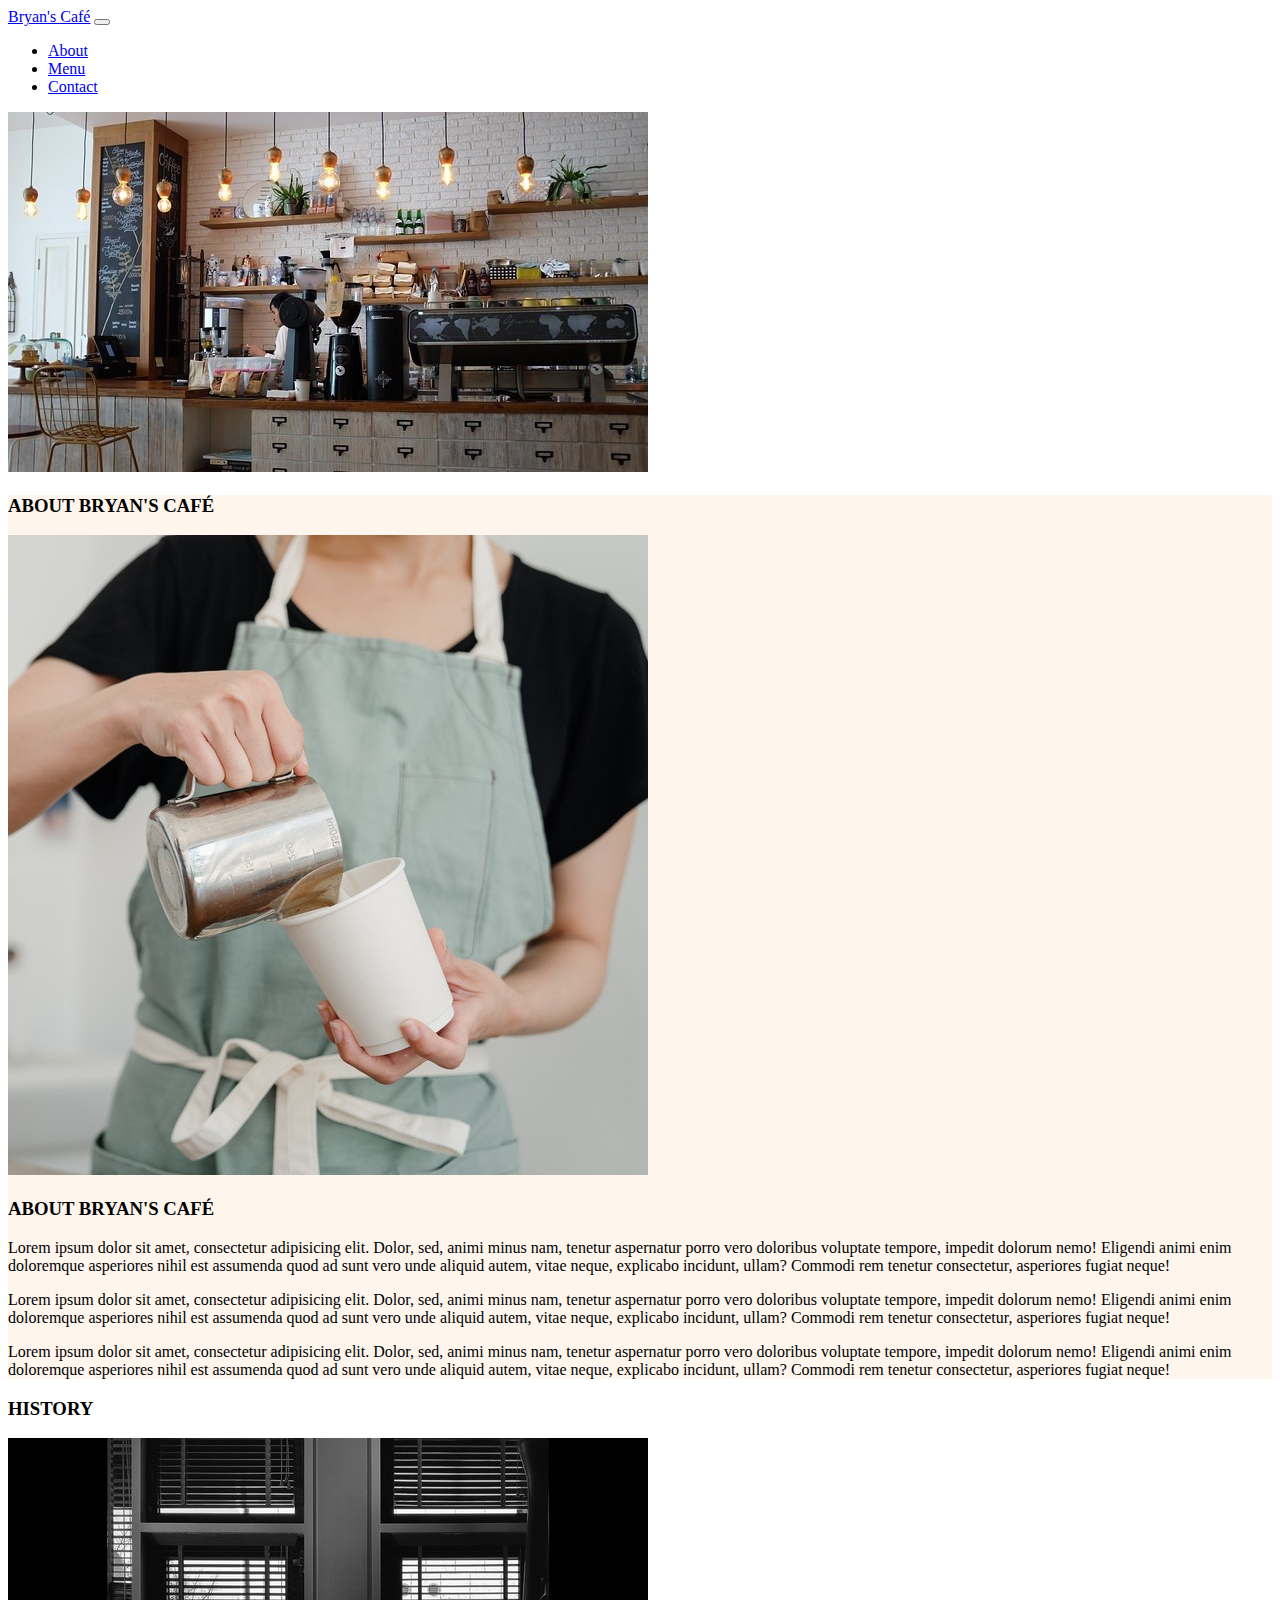
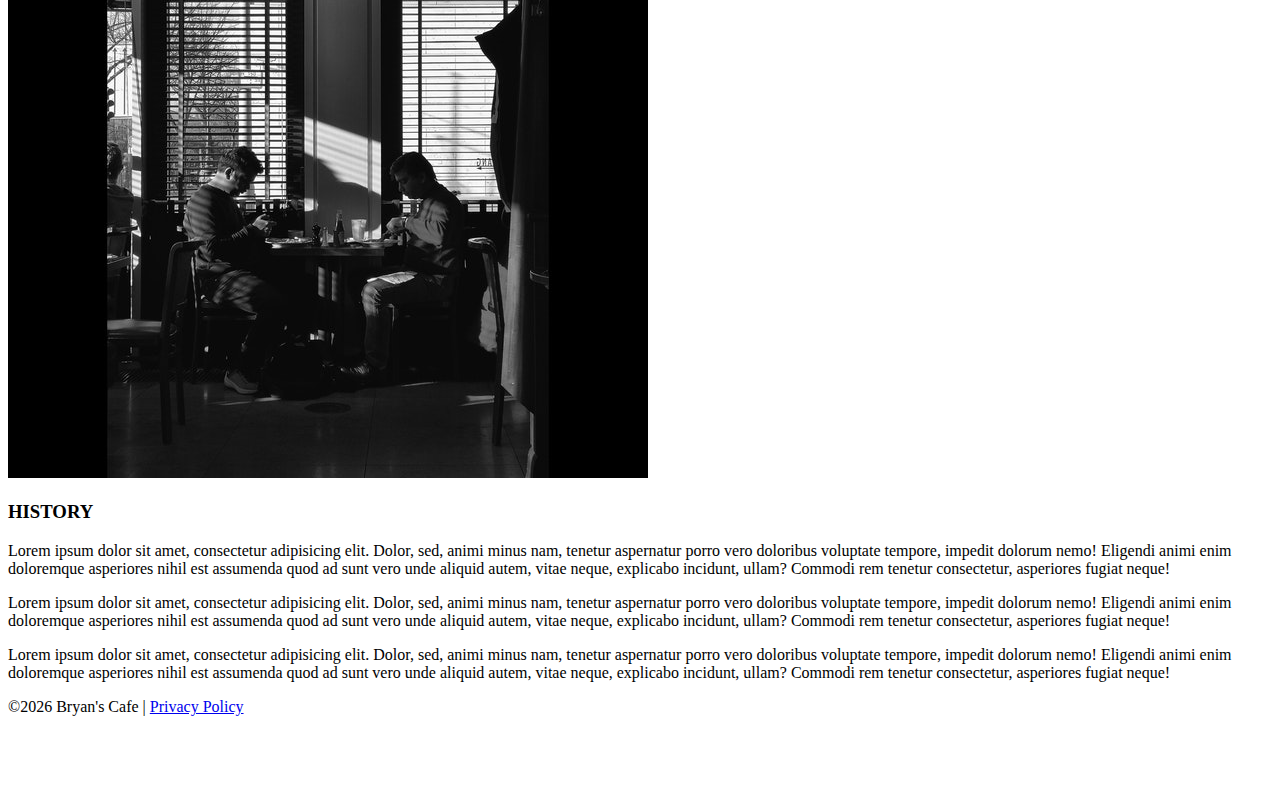
<file: index.html>
<!doctype html>
<html lang="en">
  <head>
    <!-- Required meta tags -->
    <meta charset="utf-8">
    <meta name="viewport" content="width=device-width, initial-scale=1">

    <!-- Bootstrap CSS -->
    <link href="https://cdn.jsdelivr.net/npm/bootstrap@5.0.2/dist/css/bootstrap.min.css" rel="stylesheet" integrity="sha384-EVSTQN3/azprG1Anm3QDgpJLIm9Nao0Yz1ztcQTwFspd3yD65VohhpuuCOmLASjC" crossorigin="anonymous">
    <link rel="icon" href="https://bryanscafe.square.site/uploads/b/d7897c40-dcc6-11ea-84b5-d9e84cc24069/21656af6a79e576eb5d2f0e2c540d070.png?width=2400&optimize=medium">
    <link rel="stylesheet" href="style.css">
    <script type="text/javascript" src="bryanCafe.js"></script>
    <title>Bryan&apos;s Café</title>
  </head>
  <body>
    <nav class="navbar navbar-expand-lg navbar-dark bg-dark col-12">
      <div class="container">
        <a class="navbar-brand" href="index.html">Bryan&apos;s Café</a>
        <button class="navbar-toggler" type="button" data-bs-toggle="collapse" data-bs-target="#menuItems">
          <span class="navbar-toggler-icon"></span>
        </button>
        <div class="collapse navbar-collapse" id="menuItems">
          <ul class="navbar-nav ms-auto mb-2 mb-lg-0">
            <li class="nav-item me-5">
              <a class="nav-link" href="index.html">About</a>
            </li>
            <li class="nav-item me-5">
              <a class="nav-link" href="menu.html">Menu</a>
            </li>
            <li class="nav-item me-5">
              <a class="nav-link" href="contact.html">Contact</a>
            </li>
          </ul>
        </div>
      </div>
    </nav>

    <main>
      <div class="container p-0">
        <div class="row p-2 bg-light">
          <img src="images/home/banner.jpg" alt="banner" class="col-12">
        </div>
        <div class="row p-2" id="about">
          <h3 class="text-center mt-3 mb-2 d-lg-none">ABOUT BRYAN'S CAFÉ</h3>
          <div class="col-lg-4" id="aboutImage">
            <img src="images/home/about.jpg" alt="About" class="w-100">
          </div>
          <div class="col-lg-8" id="aboutText">
            <h3 class="text-center mt-3 d-none d-lg-block">ABOUT BRYAN'S CAFÉ</h3>
            <p>Lorem ipsum dolor sit amet, consectetur adipisicing elit. Dolor, sed, animi minus nam, tenetur aspernatur porro vero doloribus voluptate tempore, impedit dolorum nemo! Eligendi animi enim doloremque asperiores nihil est assumenda quod ad sunt vero unde aliquid autem, vitae neque, explicabo incidunt, ullam? Commodi rem tenetur consectetur, asperiores fugiat neque!</p>
            <p>Lorem ipsum dolor sit amet, consectetur adipisicing elit. Dolor, sed, animi minus nam, tenetur aspernatur porro vero doloribus voluptate tempore, impedit dolorum nemo! Eligendi animi enim doloremque asperiores nihil est assumenda quod ad sunt vero unde aliquid autem, vitae neque, explicabo incidunt, ullam? Commodi rem tenetur consectetur, asperiores fugiat neque!</p>
            <p>Lorem ipsum dolor sit amet, consectetur adipisicing elit. Dolor, sed, animi minus nam, tenetur aspernatur porro vero doloribus voluptate tempore, impedit dolorum nemo! Eligendi animi enim doloremque asperiores nihil est assumenda quod ad sunt vero unde aliquid autem, vitae neque, explicabo incidunt, ullam? Commodi rem tenetur consectetur, asperiores fugiat neque!</p>
          </div>
        </div><!-- <div class="row p-2" id="about"> -->
        <div class="row p-2 bg-light" id="history">
          <h3 class="text-center mt-3 mb-2 d-lg-none">HISTORY</h3>
          <div class="col-lg-4 order-lg-2" id="historyImage">
            <img src="images/home/history.jpg" alt="History" class="w-100">
          </div>
          <div class="col-lg-8 order-lg-1" id="historyText">
            <h3 class="text-center mt-3 mb-2 d-none d-lg-block">HISTORY</h3>
            <p>Lorem ipsum dolor sit amet, consectetur adipisicing elit. Dolor, sed, animi minus nam, tenetur aspernatur porro vero doloribus voluptate tempore, impedit dolorum nemo! Eligendi animi enim doloremque asperiores nihil est assumenda quod ad sunt vero unde aliquid autem, vitae neque, explicabo incidunt, ullam? Commodi rem tenetur consectetur, asperiores fugiat neque!</p>
            <p>Lorem ipsum dolor sit amet, consectetur adipisicing elit. Dolor, sed, animi minus nam, tenetur aspernatur porro vero doloribus voluptate tempore, impedit dolorum nemo! Eligendi animi enim doloremque asperiores nihil est assumenda quod ad sunt vero unde aliquid autem, vitae neque, explicabo incidunt, ullam? Commodi rem tenetur consectetur, asperiores fugiat neque!</p>
            <p>Lorem ipsum dolor sit amet, consectetur adipisicing elit. Dolor, sed, animi minus nam, tenetur aspernatur porro vero doloribus voluptate tempore, impedit dolorum nemo! Eligendi animi enim doloremque asperiores nihil est assumenda quod ad sunt vero unde aliquid autem, vitae neque, explicabo incidunt, ullam? Commodi rem tenetur consectetur, asperiores fugiat neque!</p>
          </div>
        </div>
      </div>
    </main>

    <footer class="bg-dark d-flex flex-column justify-content-end text-center">
      <p class="text-light fs-6">&copy;<span id="currentYear"></span> Bryan&apos;s Cafe | <a href="privacyPolicy.html" class="text-decoration-none" target="_blank">Privacy Policy</a></p>
    </footer>

    <script type="text/javascript">
      document.querySelector("#currentYear").textContent = getCurrentYear();
    </script>

    <!-- Optional JavaScript; choose one of the two! -->

    <!-- Option 1: Bootstrap Bundle with Popper -->
    <script src="https://cdn.jsdelivr.net/npm/bootstrap@5.0.2/dist/js/bootstrap.bundle.min.js" integrity="sha384-MrcW6ZMFYlzcLA8Nl+NtUVF0sA7MsXsP1UyJoMp4YLEuNSfAP+JcXn/tWtIaxVXM" crossorigin="anonymous"></script>

    <!-- Option 2: Separate Popper and Bootstrap JS -->
    <!--
    <script src="https://cdn.jsdelivr.net/npm/@popperjs/core@2.9.2/dist/umd/popper.min.js" integrity="sha384-IQsoLXl5PILFhosVNubq5LC7Qb9DXgDA9i+tQ8Zj3iwWAwPtgFTxbJ8NT4GN1R8p" crossorigin="anonymous"></script>
    <script src="https://cdn.jsdelivr.net/npm/bootstrap@5.0.2/dist/js/bootstrap.min.js" integrity="sha384-cVKIPhGWiC2Al4u+LWgxfKTRIcfu0JTxR+EQDz/bgldoEyl4H0zUF0QKbrJ0EcQF" crossorigin="anonymous"></script>
    -->
  </body>
</html>
</file>
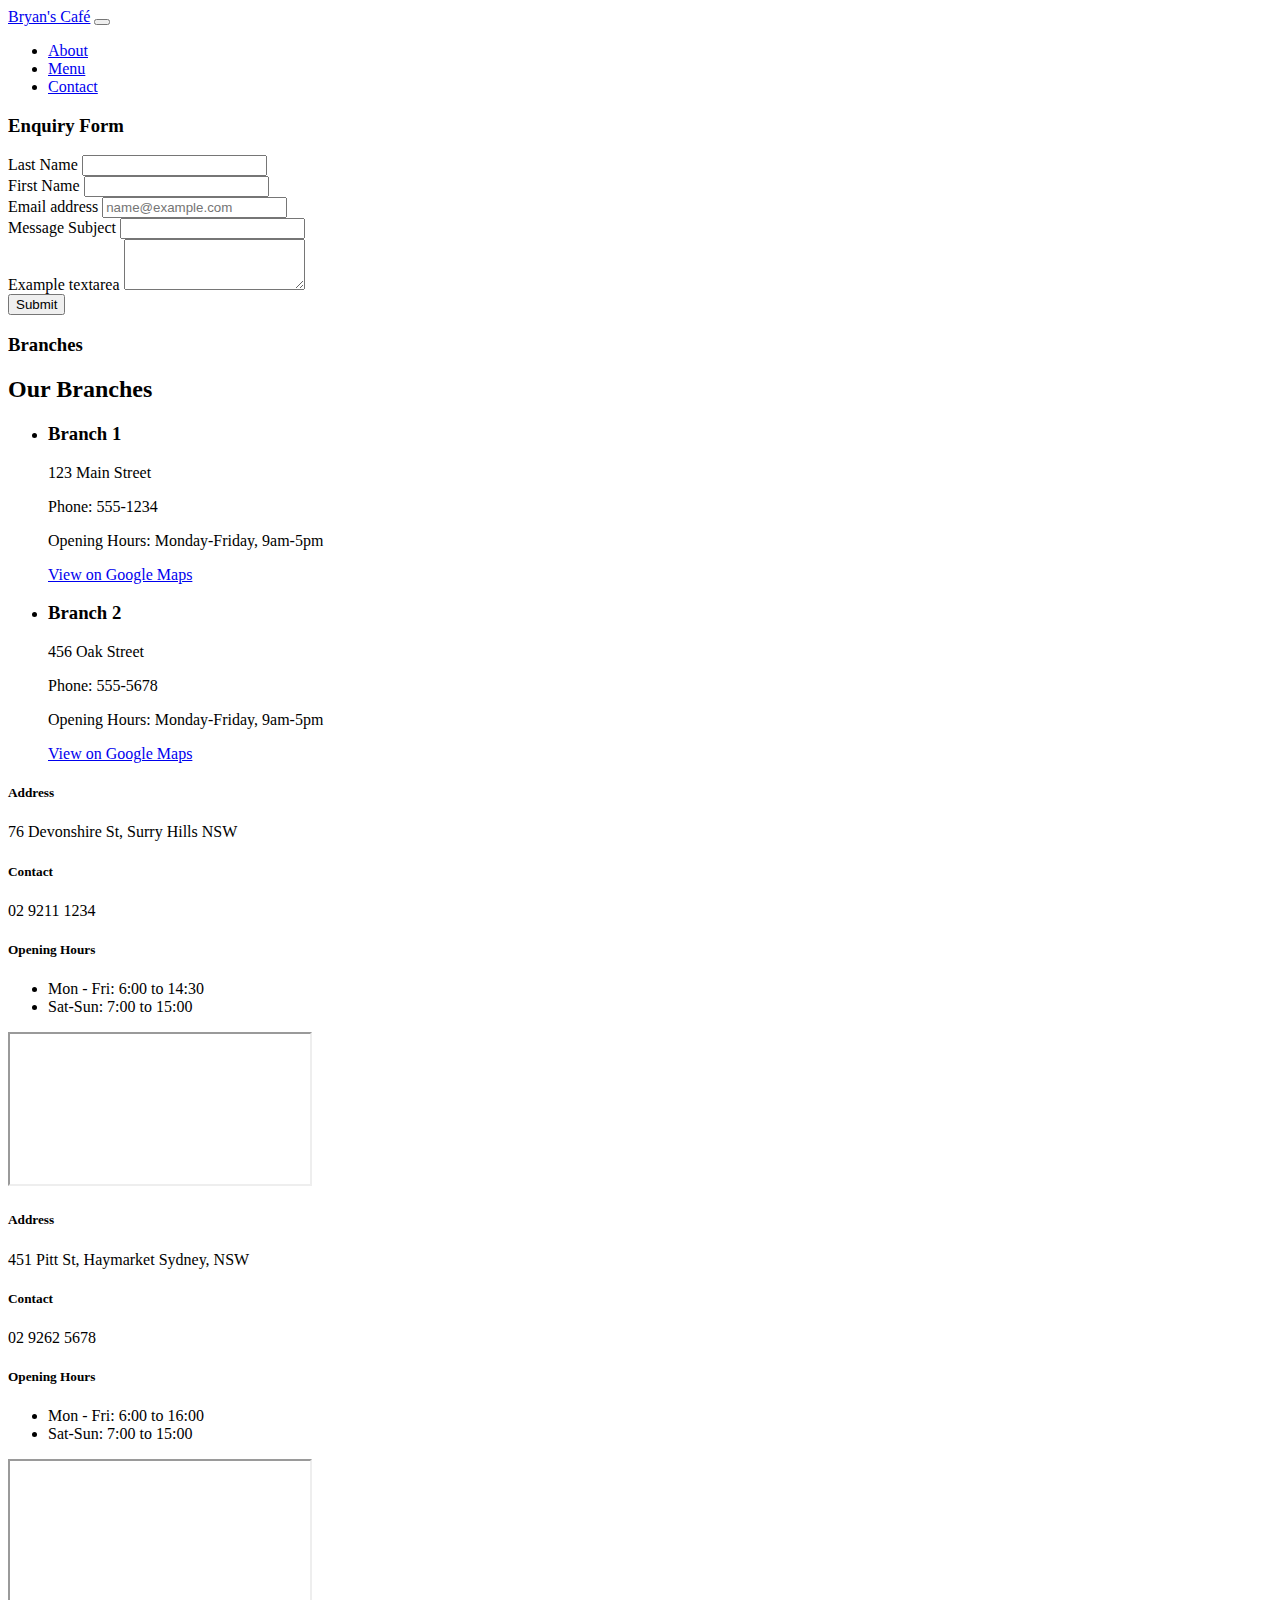
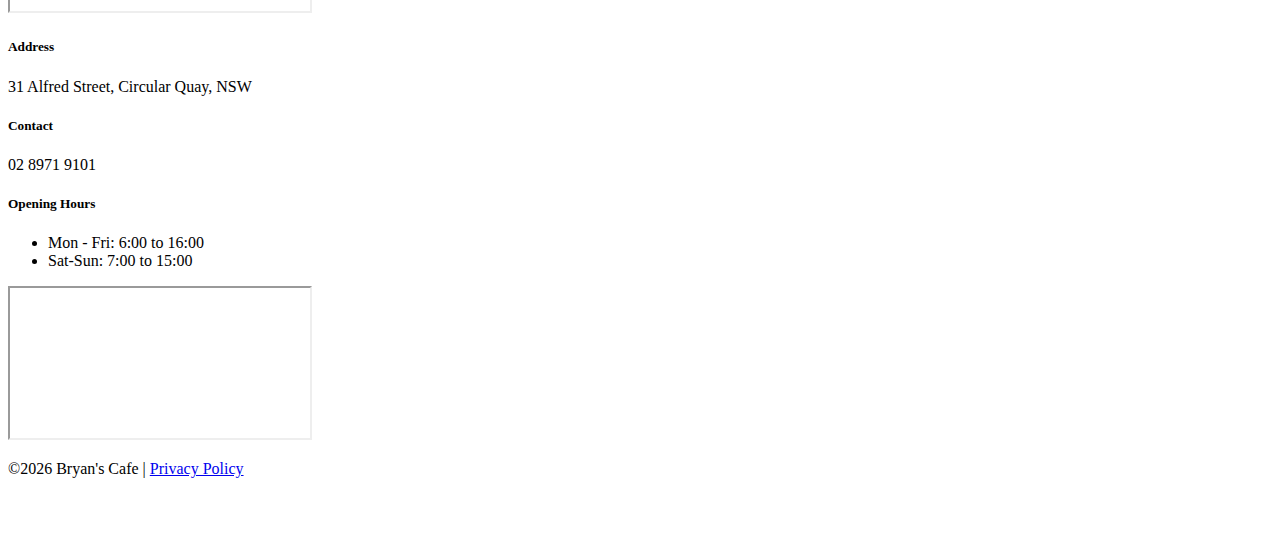
<file: contact.html>
<!doctype html>
<html lang="en">
  <head>
    <!-- Required meta tags -->
    <meta charset="utf-8">
    <meta name="viewport" content="width=device-width, initial-scale=1">

    <!-- Bootstrap CSS -->
    <link href="https://cdn.jsdelivr.net/npm/bootstrap@5.0.2/dist/css/bootstrap.min.css" rel="stylesheet" integrity="sha384-EVSTQN3/azprG1Anm3QDgpJLIm9Nao0Yz1ztcQTwFspd3yD65VohhpuuCOmLASjC" crossorigin="anonymous">
    <link rel="icon" href="https://bryanscafe.square.site/uploads/b/d7897c40-dcc6-11ea-84b5-d9e84cc24069/21656af6a79e576eb5d2f0e2c540d070.png?width=2400&optimize=medium">
    <link rel="stylesheet" href="style.css">
    <script type="text/javascript" src="bryanCafe.js"></script>
    <title>Bryan&apos;s Café</title>
  </head>
  <body>
    <nav class="navbar navbar-expand-lg navbar-dark bg-dark col-12">
      <div class="container">
        <a class="navbar-brand" href="index.html">Bryan&apos;s Café</a>
        <button class="navbar-toggler" type="button" data-bs-toggle="collapse" data-bs-target="#menuItems">
          <span class="navbar-toggler-icon"></span>
        </button>
        <div class="collapse navbar-collapse" id="menuItems">
          <ul class="navbar-nav ms-auto mb-2 mb-lg-0">
            <li class="nav-item me-5">
              <a class="nav-link" href="index.html">About</a>
            </li>
            <li class="nav-item me-5">
              <a class="nav-link" href="menu.html">Menu</a>
            </li>
            <li class="nav-item me-5">
              <a class="nav-link" href="contact.html">Contact</a>
            </li>
          </ul>
        </div>
      </div>
    </nav>

    <main>
      <h3 class="text-center mt-3">Enquiry Form</h3>
      <div class="container enquiry">
        <form class="col-md-4 mx-auto">
          <div class="mb-3">
            <label for="lastName" class="form-label">Last Name</label>
            <input type="text" class="form-control" id="lastName">
          </div>
          <div class="mb-3">
            <label for="firstName" class="form-label">First Name</label>
            <input type="text" class="form-control" id="firstName">
          </div>
          <div class="mb-3">
            <label for="exampleFormControlInput1" class="form-label">Email address</label>
            <input type="email" class="form-control" id="exampleFormControlInput1" placeholder="name@example.com">
          </div>
          <div class="mb-3">
            <label for="messageSubject" class="form-label">Message Subject</label>
            <input type="text" class="form-control" id="messageSubject">
          </div>
          <div class="mb-3">
            <label for="exampleFormControlTextarea1" class="form-label">Example textarea</label>
            <textarea class="form-control" id="exampleFormControlTextarea1" rows="3"></textarea>
          </div>
          <input class="btn btn-primary w-100" type="submit" name="submit" value="Submit">
        </form>
      </div><!-- <div class="container enquiry"> -->

      <div class="container branches col-md-8 my-5">
        <h3 class="text-center">Branches</h3>
        <h2>Our Branches</h2>
<ul>
  <li>
    <h3>Branch 1</h3>
    <p>123 Main Street</p>
    <p>Phone: 555-1234</p>
    <p>Opening Hours: Monday-Friday, 9am-5pm</p>
    <a href="https://www.google.com/maps?q=123+Main+Street">View on Google Maps</a>
  </li>
  <li>
    <h3>Branch 2</h3>
    <p>456 Oak Street</p>
    <p>Phone: 555-5678</p>
    <p>Opening Hours: Monday-Friday, 9am-5pm</p>
    <a href="https://www.google.com/maps?q=456+Oak+Street">View on Google Maps</a>
  </li>
</ul>
      </div><!-- <div class="container branches"> -->
    </main>

    <footer class="bg-dark d-flex flex-column justify-content-end text-center">
      <p class="text-light fs-6">&copy;<span id="currentYear"></span> Bryan&apos;s Cafe | <a href="privacyPolicy.html" class="text-decoration-none" target="_blank">Privacy Policy</a></p>
    </footer>

    <script type="text/javascript">
      //BEGIN: PROCESS BRANCHES
      let branchesContainer = document.querySelector(".branches");
      let xmlDoc = ajaxGetXMLDocument("xml/branch/branch.xml");
      let itemsInBranch = xmlDoc.querySelectorAll("branch > item");

      for(index = 0; index < itemsInBranch.length; index++)
      {
        branchesContainer.appendChild(addBranch(itemsInBranch[index].querySelector("address").textContent
                                      ,itemsInBranch[index].querySelector("map").textContent
                                      ,itemsInBranch[index].querySelector("contact").textContent
                                      ,itemsInBranch[index].querySelector("openingHours").querySelector("weekday").textContent
                                      ,itemsInBranch[index].querySelector("openingHours").querySelector("weekend").textContent
                                      ));
      }
      //END: PROCESS BRANCHES
      document.querySelector("#currentYear").textContent = getCurrentYear();
    </script>

    <!-- Optional JavaScript; choose one of the two! -->

    <!-- Option 1: Bootstrap Bundle with Popper -->
    <script src="https://cdn.jsdelivr.net/npm/bootstrap@5.0.2/dist/js/bootstrap.bundle.min.js" integrity="sha384-MrcW6ZMFYlzcLA8Nl+NtUVF0sA7MsXsP1UyJoMp4YLEuNSfAP+JcXn/tWtIaxVXM" crossorigin="anonymous"></script>

    <!-- Option 2: Separate Popper and Bootstrap JS -->
    <!--
    <script src="https://cdn.jsdelivr.net/npm/@popperjs/core@2.9.2/dist/umd/popper.min.js" integrity="sha384-IQsoLXl5PILFhosVNubq5LC7Qb9DXgDA9i+tQ8Zj3iwWAwPtgFTxbJ8NT4GN1R8p" crossorigin="anonymous"></script>
    <script src="https://cdn.jsdelivr.net/npm/bootstrap@5.0.2/dist/js/bootstrap.min.js" integrity="sha384-cVKIPhGWiC2Al4u+LWgxfKTRIcfu0JTxR+EQDz/bgldoEyl4H0zUF0QKbrJ0EcQF" crossorigin="anonymous"></script>
    -->
  </body>
</html>
</file>
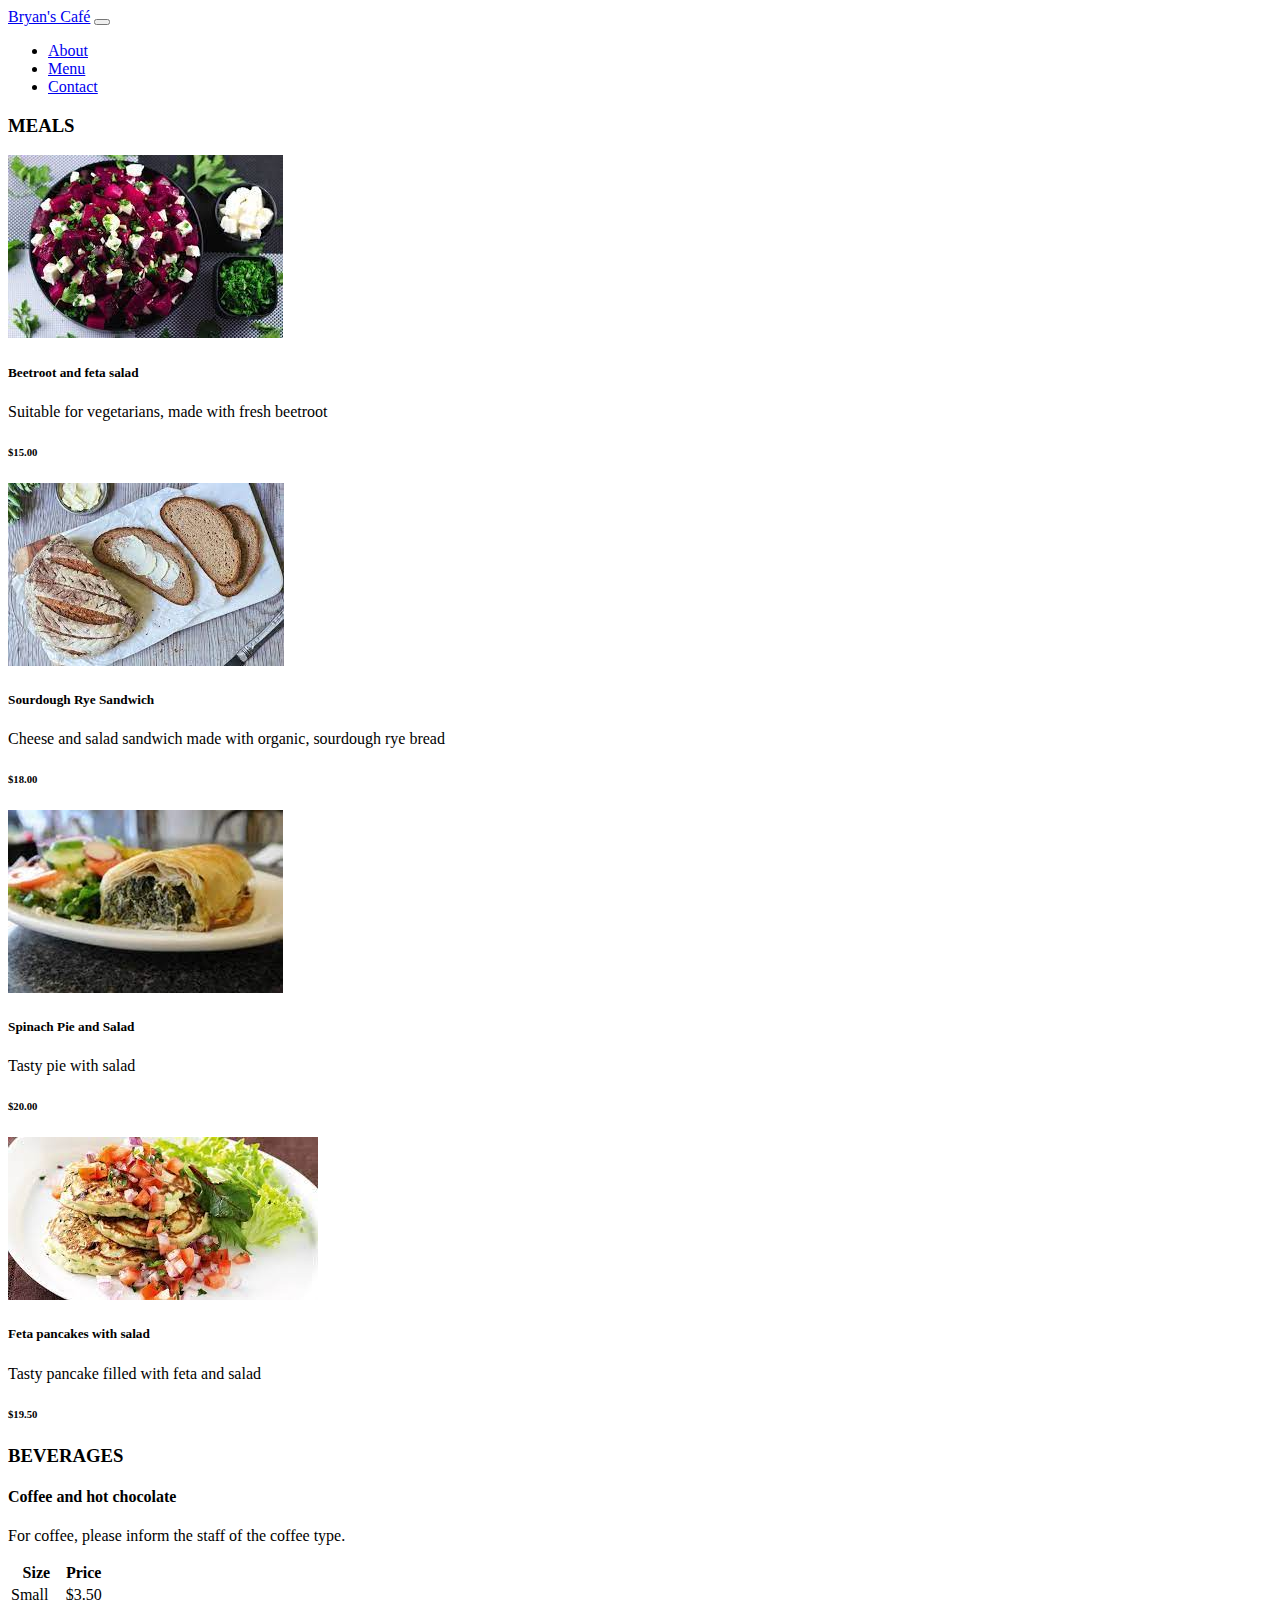
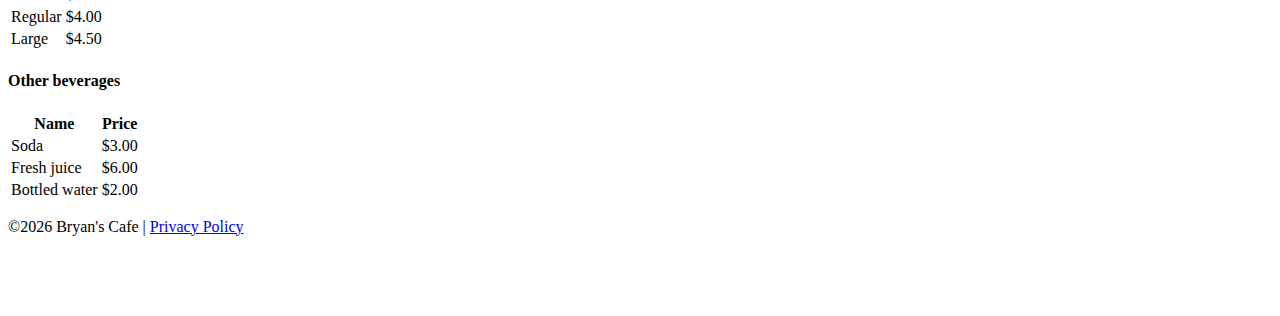
<file: menu.html>
<!doctype html>
<html lang="en">
  <head>
    <!-- Required meta tags -->
    <meta charset="utf-8">
    <meta name="viewport" content="width=device-width, initial-scale=1">

    <!-- Bootstrap CSS -->
    <link href="https://cdn.jsdelivr.net/npm/bootstrap@5.0.2/dist/css/bootstrap.min.css" rel="stylesheet" integrity="sha384-EVSTQN3/azprG1Anm3QDgpJLIm9Nao0Yz1ztcQTwFspd3yD65VohhpuuCOmLASjC" crossorigin="anonymous">
    <link rel="icon" href="https://bryanscafe.square.site/uploads/b/d7897c40-dcc6-11ea-84b5-d9e84cc24069/21656af6a79e576eb5d2f0e2c540d070.png?width=2400&optimize=medium">
    <link rel="stylesheet" href="style.css">
    <script type="text/javascript" src="bryanCafe.js"></script>
    <title>Bryan&apos;s Café</title>
  </head>
  <body>
    <nav class="navbar navbar-expand-lg navbar-dark bg-dark col-12">
      <div class="container">
        <a class="navbar-brand" href="index.html">Bryan&apos;s Café</a>
        <button class="navbar-toggler" type="button" data-bs-toggle="collapse" data-bs-target="#menuItems">
          <span class="navbar-toggler-icon"></span>
        </button>
        <div class="collapse navbar-collapse" id="menuItems">
          <ul class="navbar-nav ms-auto mb-2 mb-lg-0">
            <li class="nav-item me-5">
              <a class="nav-link" href="index.html">About</a>
            </li>
            <li class="nav-item me-5">
              <a class="nav-link" href="menu.html">Menu</a>
            </li>
            <li class="nav-item me-5">
              <a class="nav-link" href="contact.html">Contact</a>
            </li>
          </ul>
        </div>
      </div>
    </nav>

    <main>
      <div class="container">
        <h3 class="text-center my-4">MEALS</h3>
        <div class="mealsContainer row row-cols-1 row-cols-md-4 g-4 mb-5">
          <!-- Insert all meals here -->
        </div><!-- MEALS -->
        <h3 class="text-center my-4">BEVERAGES</h3>
        <h4 class="mt-4 mb-2">Coffee and hot chocolate</h4>
        <p>For coffee, please inform the staff of the coffee type.</p>
        <table class="table">
          <thead>
            <tr>
              <th scope="col">Size</th>
              <th scope="col">Price</th>
            </tr>
          </thead>
          <tbody class="coffeeAndHotChocolateContainer">
            <!-- Insert hot beverages size and price here -->
          </tbody>
        </table><!-- coffee and hot chocolate -->
        <h4 class="mt-5 mb-2">Other beverages</h4>
        <table class="table">
          <thead>
            <tr>
              <th scope="col">Name</th>
              <th scope="col">Price</th>
            </tr>
          </thead>
          <tbody class="otherBeverages">
            <!-- Insert other beverages name and price here -->
          </tbody>
        </table><!-- other beverages -->


      </div><!-- <div class="container"> -->
    </main>

    <footer class="bg-dark d-flex flex-column justify-content-end text-center">
      <p class="text-light fs-6">&copy;<span id="currentYear"></span> Bryan&apos;s Cafe | <a href="privacyPolicy.html" class="text-decoration-none" target="_blank">Privacy Policy</a></p>
    </footer>

    <script type="text/javascript">
      let xmlDoc = ajaxGetXMLDocument("xml/menu/menu.xml");

      //BEGIN: PROCESS MEALS
      let itemsInMeal = xmlDoc.querySelectorAll("meal > item");
      let mealsContainer = document.querySelector(".mealsContainer");

      for(index = 0; index < itemsInMeal.length; index++)
      {
        mealsContainer.appendChild(createCard(itemsInMeal[index].querySelector("name").textContent
                                             ,itemsInMeal[index].querySelector("price").textContent
                                             ,itemsInMeal[index].querySelector("description").textContent
                                             ,itemsInMeal[index].querySelector("image").textContent
                                            ));
      }
      //END: PROCESS MEALS

      //BEGIN: PROCESS COFFEE AND HOT CHOCOLATE
      let itemsInCoffeeAndHotChocolate = xmlDoc.querySelectorAll("coffeeAndHotChocolate > item");
      let coffeeAndHotChocolateContainer = document.querySelector(".coffeeAndHotChocolateContainer");

      for(index = 0; index < itemsInCoffeeAndHotChocolate.length; index++)
      {
        coffeeAndHotChocolateContainer.appendChild(addBeverage(itemsInCoffeeAndHotChocolate[index].querySelector("size").textContent
                                                            ,itemsInCoffeeAndHotChocolate[index].querySelector("price").textContent
                                                  ));
      }
      //END: PROCESS COFFEE AND HOT CHOCOLATE

      //BEGIN: PROCESS OTHER BEVERAGES
      let itemsInOther = xmlDoc.querySelectorAll("other > item");
      let otherBeveragesContainer = document.querySelector(".otherBeverages");

      for(index = 0; index < itemsInOther.length; index++)
      {
        otherBeveragesContainer.appendChild(addBeverage(itemsInOther[index].querySelector("name").textContent
                                                            ,itemsInOther[index].querySelector("price").textContent
                                                  ));
      }
      //END: PROCESS OTHER BEVERAGES

      document.querySelector("#currentYear").textContent = getCurrentYear();
    </script>

    <!-- Optional JavaScript; choose one of the two! -->

    <!-- Option 1: Bootstrap Bundle with Popper -->
    <script src="https://cdn.jsdelivr.net/npm/bootstrap@5.0.2/dist/js/bootstrap.bundle.min.js" integrity="sha384-MrcW6ZMFYlzcLA8Nl+NtUVF0sA7MsXsP1UyJoMp4YLEuNSfAP+JcXn/tWtIaxVXM" crossorigin="anonymous"></script>

    <!-- Option 2: Separate Popper and Bootstrap JS -->
    <!--
    <script src="https://cdn.jsdelivr.net/npm/@popperjs/core@2.9.2/dist/umd/popper.min.js" integrity="sha384-IQsoLXl5PILFhosVNubq5LC7Qb9DXgDA9i+tQ8Zj3iwWAwPtgFTxbJ8NT4GN1R8p" crossorigin="anonymous"></script>
    <script src="https://cdn.jsdelivr.net/npm/bootstrap@5.0.2/dist/js/bootstrap.min.js" integrity="sha384-cVKIPhGWiC2Al4u+LWgxfKTRIcfu0JTxR+EQDz/bgldoEyl4H0zUF0QKbrJ0EcQF" crossorigin="anonymous"></script>
    -->
  </body>
</html>
</file>
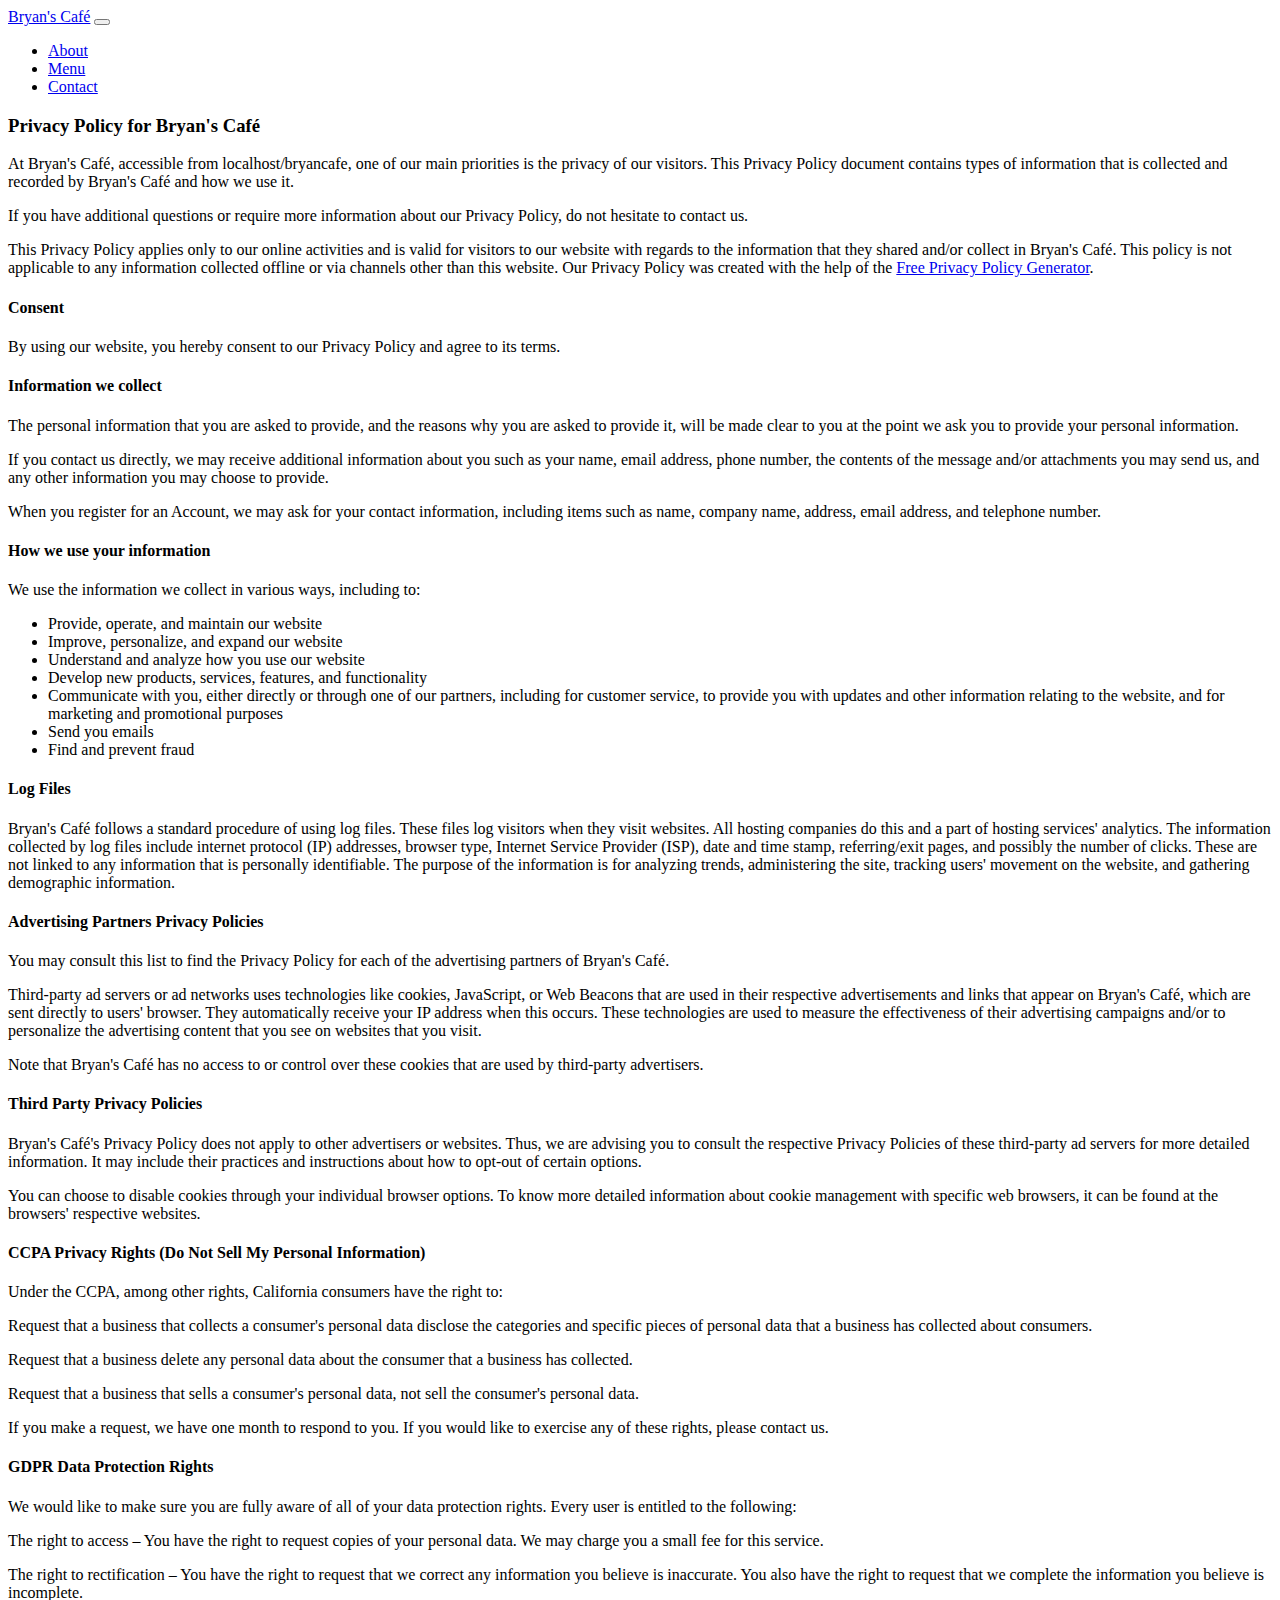
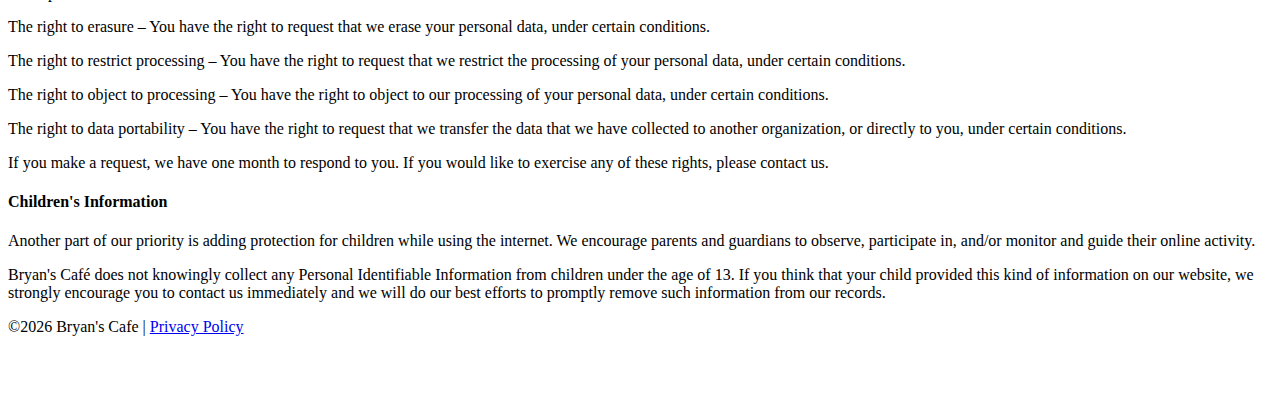
<file: privacyPolicy.html>
<!doctype html>
<html lang="en">
  <head>
    <!-- Required meta tags -->
    <meta charset="utf-8">
    <meta name="viewport" content="width=device-width, initial-scale=1">

    <!-- Bootstrap CSS -->
    <link href="https://cdn.jsdelivr.net/npm/bootstrap@5.0.2/dist/css/bootstrap.min.css" rel="stylesheet" integrity="sha384-EVSTQN3/azprG1Anm3QDgpJLIm9Nao0Yz1ztcQTwFspd3yD65VohhpuuCOmLASjC" crossorigin="anonymous">
    <link rel="icon" href="https://bryanscafe.square.site/uploads/b/d7897c40-dcc6-11ea-84b5-d9e84cc24069/21656af6a79e576eb5d2f0e2c540d070.png?width=2400&optimize=medium">
    <link rel="stylesheet" href="style.css">
    <script type="text/javascript" src="bryanCafe.js"></script>
    <title>Bryan&apos;s Café</title>
  </head>
  <body>
    <nav class="navbar navbar-expand-lg navbar-dark bg-dark col-12">
      <div class="container">
        <a class="navbar-brand" href="index.html">Bryan&apos;s Café</a>
        <button class="navbar-toggler" type="button" data-bs-toggle="collapse" data-bs-target="#menuItems">
          <span class="navbar-toggler-icon"></span>
        </button>
        <div class="collapse navbar-collapse" id="menuItems">
          <ul class="navbar-nav ms-auto mb-2 mb-lg-0">
            <li class="nav-item me-5">
              <a class="nav-link" href="index.html">About</a>
            </li>
            <li class="nav-item me-5">
              <a class="nav-link" href="menu.html">Menu</a>
            </li>
            <li class="nav-item me-5">
              <a class="nav-link" href="contact.html">Contact</a>
            </li>
          </ul>
        </div>
      </div>
    </nav>

    <main>
      <div class="container">
        <h3>Privacy Policy for Bryan's Café</h3>

        <p>At Bryan's Café, accessible from localhost/bryancafe, one of our main priorities is the privacy of our visitors. This Privacy Policy document contains types of information that is collected and recorded by Bryan's Café and how we use it.</p>

        <p>If you have additional questions or require more information about our Privacy Policy, do not hesitate to contact us.</p>

        <p>This Privacy Policy applies only to our online activities and is valid for visitors to our website with regards to the information that they shared and/or collect in Bryan's Café. This policy is not applicable to any information collected offline or via channels other than this website. Our Privacy Policy was created with the help of the <a href="https://www.privacypolicygenerator.info">Free Privacy Policy Generator</a>.</p>

        <h4>Consent</h4>

        <p>By using our website, you hereby consent to our Privacy Policy and agree to its terms.</p>

        <h4>Information we collect</h4>

        <p>The personal information that you are asked to provide, and the reasons why you are asked to provide it, will be made clear to you at the point we ask you to provide your personal information.</p>
        <p>If you contact us directly, we may receive additional information about you such as your name, email address, phone number, the contents of the message and/or attachments you may send us, and any other information you may choose to provide.</p>
        <p>When you register for an Account, we may ask for your contact information, including items such as name, company name, address, email address, and telephone number.</p>

        <h4>How we use your information</h4>

        <p>We use the information we collect in various ways, including to:</p>

        <ul>
        <li>Provide, operate, and maintain our website</li>
        <li>Improve, personalize, and expand our website</li>
        <li>Understand and analyze how you use our website</li>
        <li>Develop new products, services, features, and functionality</li>
        <li>Communicate with you, either directly or through one of our partners, including for customer service, to provide you with updates and other information relating to the website, and for marketing and promotional purposes</li>
        <li>Send you emails</li>
        <li>Find and prevent fraud</li>
        </ul>

        <h4>Log Files</h4>

        <p>Bryan's Café follows a standard procedure of using log files. These files log visitors when they visit websites. All hosting companies do this and a part of hosting services' analytics. The information collected by log files include internet protocol (IP) addresses, browser type, Internet Service Provider (ISP), date and time stamp, referring/exit pages, and possibly the number of clicks. These are not linked to any information that is personally identifiable. The purpose of the information is for analyzing trends, administering the site, tracking users' movement on the website, and gathering demographic information.</p>




        <h4>Advertising Partners Privacy Policies</h4>

        <P>You may consult this list to find the Privacy Policy for each of the advertising partners of Bryan's Café.</p>

        <p>Third-party ad servers or ad networks uses technologies like cookies, JavaScript, or Web Beacons that are used in their respective advertisements and links that appear on Bryan's Café, which are sent directly to users' browser. They automatically receive your IP address when this occurs. These technologies are used to measure the effectiveness of their advertising campaigns and/or to personalize the advertising content that you see on websites that you visit.</p>

        <p>Note that Bryan's Café has no access to or control over these cookies that are used by third-party advertisers.</p>

        <h4>Third Party Privacy Policies</h4>

        <p>Bryan's Café's Privacy Policy does not apply to other advertisers or websites. Thus, we are advising you to consult the respective Privacy Policies of these third-party ad servers for more detailed information. It may include their practices and instructions about how to opt-out of certain options. </p>

        <p>You can choose to disable cookies through your individual browser options. To know more detailed information about cookie management with specific web browsers, it can be found at the browsers' respective websites.</p>

        <h4>CCPA Privacy Rights (Do Not Sell My Personal Information)</h4>

        <p>Under the CCPA, among other rights, California consumers have the right to:</p>
        <p>Request that a business that collects a consumer's personal data disclose the categories and specific pieces of personal data that a business has collected about consumers.</p>
        <p>Request that a business delete any personal data about the consumer that a business has collected.</p>
        <p>Request that a business that sells a consumer's personal data, not sell the consumer's personal data.</p>
        <p>If you make a request, we have one month to respond to you. If you would like to exercise any of these rights, please contact us.</p>

        <h4>GDPR Data Protection Rights</h4>

        <p>We would like to make sure you are fully aware of all of your data protection rights. Every user is entitled to the following:</p>
        <p>The right to access – You have the right to request copies of your personal data. We may charge you a small fee for this service.</p>
        <p>The right to rectification – You have the right to request that we correct any information you believe is inaccurate. You also have the right to request that we complete the information you believe is incomplete.</p>
        <p>The right to erasure – You have the right to request that we erase your personal data, under certain conditions.</p>
        <p>The right to restrict processing – You have the right to request that we restrict the processing of your personal data, under certain conditions.</p>
        <p>The right to object to processing – You have the right to object to our processing of your personal data, under certain conditions.</p>
        <p>The right to data portability – You have the right to request that we transfer the data that we have collected to another organization, or directly to you, under certain conditions.</p>
        <p>If you make a request, we have one month to respond to you. If you would like to exercise any of these rights, please contact us.</p>

        <h4>Children's Information</h4>

        <p>Another part of our priority is adding protection for children while using the internet. We encourage parents and guardians to observe, participate in, and/or monitor and guide their online activity.</p>

        <p>Bryan's Café does not knowingly collect any Personal Identifiable Information from children under the age of 13. If you think that your child provided this kind of information on our website, we strongly encourage you to contact us immediately and we will do our best efforts to promptly remove such information from our records.</p>
      </div><!-- <div class="container"> -->

    </main>

    <footer class="bg-dark d-flex flex-column justify-content-end text-center">
      <p class="text-light fs-6">&copy;<span id="currentYear"></span> Bryan&apos;s Cafe | <a href="privacyPolicy.html" class="text-decoration-none" target="_blank">Privacy Policy</a></p>
    </footer>

    <script type="text/javascript">
      document.querySelector("#currentYear").textContent = getCurrentYear();
    </script>

    <!-- Optional JavaScript; choose one of the two! -->

    <!-- Option 1: Bootstrap Bundle with Popper -->
    <script src="https://cdn.jsdelivr.net/npm/bootstrap@5.0.2/dist/js/bootstrap.bundle.min.js" integrity="sha384-MrcW6ZMFYlzcLA8Nl+NtUVF0sA7MsXsP1UyJoMp4YLEuNSfAP+JcXn/tWtIaxVXM" crossorigin="anonymous"></script>

    <!-- Option 2: Separate Popper and Bootstrap JS -->
    <!--
    <script src="https://cdn.jsdelivr.net/npm/@popperjs/core@2.9.2/dist/umd/popper.min.js" integrity="sha384-IQsoLXl5PILFhosVNubq5LC7Qb9DXgDA9i+tQ8Zj3iwWAwPtgFTxbJ8NT4GN1R8p" crossorigin="anonymous"></script>
    <script src="https://cdn.jsdelivr.net/npm/bootstrap@5.0.2/dist/js/bootstrap.min.js" integrity="sha384-cVKIPhGWiC2Al4u+LWgxfKTRIcfu0JTxR+EQDz/bgldoEyl4H0zUF0QKbrJ0EcQF" crossorigin="anonymous"></script>
    -->
  </body>
</html>
</file>
<file: style.css>
main{min-height:85vh;}
footer{height: 10vh;}

#about{background-color: #FEF5ED;}


@media only screen and (max-width: 768px) {
	header {
		padding: 0.5em;
	}

	nav ul {
		flex-direction: column;
		align-items: center;
	}

	nav ul li {
		padding: 0.5em 0;
	}

	main {
		padding: 0.5em;
	}

	footer {
		padding: 0.5em;
	}
}
</file>
